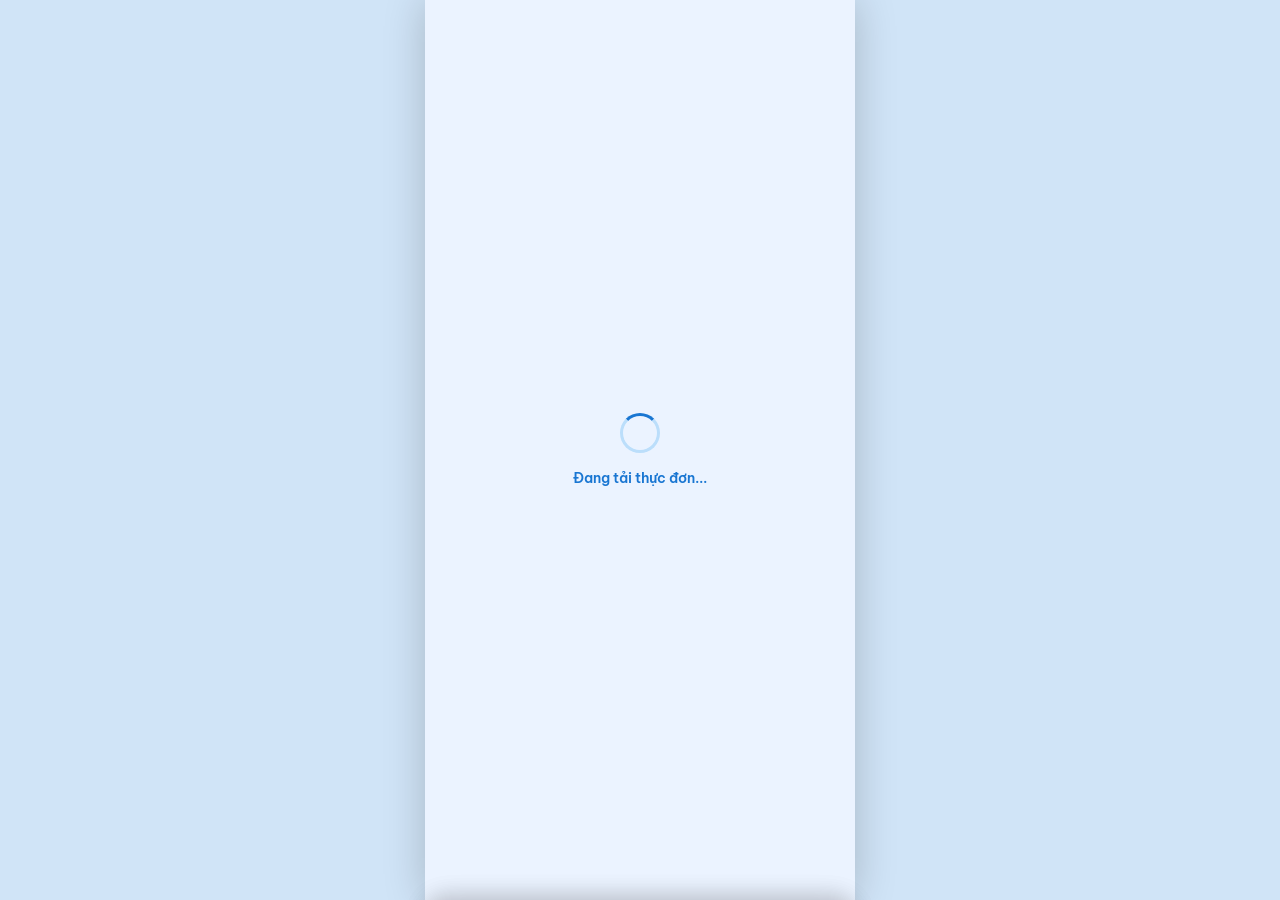
<file: customer-web/index.html>
<!DOCTYPE html>
<html lang="vi">
<head>
  <meta charset="UTF-8" />
  <meta name="viewport" content="width=device-width, initial-scale=1.0, maximum-scale=1.0, user-scalable=no" />
  <title>Menu – Quán Café</title>
  <meta name="description" content="Đặt món tại bàn – Quán Café" />
  <link rel="preconnect" href="https://fonts.googleapis.com" />
  <link rel="preconnect" href="https://fonts.gstatic.com" crossorigin />
  <link href="https://fonts.googleapis.com/css2?family=Be+Vietnam+Pro:wght@400;500;600;700;800&display=swap" rel="stylesheet" />
  <link rel="stylesheet" href="style.css" />
</head>
<body>

  <!-- ===== LOADING ===== -->
  <div id="screen-loading" class="screen active">
    <div class="loading-wrap">
      <div class="loading-spinner"></div>
      <p>Đang tải thực đơn...</p>
    </div>
  </div>

  <!-- ===== ERROR ===== -->
  <div id="screen-error" class="screen">
    <div class="error-wrap">
      <div class="error-icon">⚠️</div>
      <h2>Không thể tải thực đơn</h2>
      <p id="error-message">Vui lòng thử lại.</p>
      <button class="btn-primary" onclick="App.init()">Thử lại</button>
    </div>
  </div>

  <!-- ===== MENU SCREEN ===== -->
  <div id="screen-menu" class="screen">

    <!-- Header -->
    <div class="header">
      <button class="header-back" onclick="history.back()">&#8249;</button>
      <h1 class="header-title">Menu</h1>
      <div class="header-right"></div>
    </div>

    <!-- Fixed Top Area -->
    <div class="menu-fixed-top">
      <!-- Search -->
      <div class="search-wrap">
        <div class="search-box">
          <svg class="search-icon" width="16" height="16" viewBox="0 0 24 24" fill="none">
            <circle cx="11" cy="11" r="7" stroke="#999" stroke-width="2"/>
            <path d="M16.5 16.5L21 21" stroke="#999" stroke-width="2" stroke-linecap="round"/>
          </svg>
          <input id="search-input" class="search-input" type="text" placeholder="Bạn muốn tìm gì?" oninput="App.onSearch(this.value)" />
        </div>
      </div>

      <!-- Category section -->
      <div class="section-label">Danh mục sản phẩm</div>
      <div class="category-bar" id="category-bar">
        <button class="cat-chip active" data-cat="all" onclick="App.filterCategory('all', this)">Tất cả</button>
      </div>
      
      <!-- Product section header -->
      <div class="section-label" style="padding-bottom: 4px;">Sản phẩm</div>
    </div>

    <!-- Body scrollable -->
    <div class="menu-body">

      <div id="product-list" class="product-list">
        <!-- Rendered by JS -->
      </div>

      <!-- Spacer for cart bar -->
      <div style="height: 90px;"></div>
    </div>

    <!-- Cart bar -->
    <div id="cart-bar" class="cart-bar hidden">
      <div class="cart-bar-content" onclick="App.openCart()">
        <div class="cart-icon-wrap">
          <svg width="22" height="22" viewBox="0 0 24 24" fill="none">
            <path d="M6 2L3 6v14a2 2 0 002 2h14a2 2 0 002-2V6l-3-4z" stroke="white" stroke-width="2" stroke-linejoin="round"/>
            <line x1="3" y1="6" x2="21" y2="6" stroke="white" stroke-width="2"/>
            <path d="M16 10a4 4 0 01-8 0" stroke="white" stroke-width="2"/>
          </svg>
          <span class="cart-badge" id="cart-count">0</span>
        </div>
        <span class="cart-bar-label">Xem giỏ hàng</span>
        <span class="cart-bar-total" id="cart-total">0đ</span>
      </div>
    </div>

  </div>

  <!-- ===== CART PANEL ===== -->
  <div id="cart-overlay" class="overlay hidden" onclick="App.closeCart()"></div>
  <div id="cart-panel" class="bottom-panel hidden">
    <div class="panel-drag"></div>
    <div class="panel-head">
      <h3>Giỏ hàng</h3>
      <button class="btn-close" onclick="App.closeCart()">✕</button>
    </div>
    <div id="cart-items" class="cart-items-wrap"></div>
    <div class="panel-foot">
      <div class="total-row">
        <span class="total-label">Tổng cộng</span>
        <span class="total-val" id="cart-footer-total">0đ</span>
      </div>
      <button class="btn-primary btn-full" id="btn-order" onclick="App.openConfirm()">Đặt món</button>
    </div>
  </div>

  <!-- ===== CONFIRM MODAL ===== -->
  <div id="confirm-overlay" class="overlay hidden" onclick="App.closeConfirm()"></div>
  <div id="confirm-panel" class="bottom-panel hidden">
    <div class="panel-drag"></div>
    <div class="panel-head">
      <h3>Xác nhận đặt món</h3>
      <button class="btn-close" onclick="App.closeConfirm()">✕</button>
    </div>
    <div class="confirm-body">
      <div class="confirm-table-row">
        <span>🪑</span>
        <span id="confirm-table-name">Bàn 1</span>
      </div>
      <div id="confirm-list" class="confirm-list"></div>
      <div class="confirm-total-row">
        <span>Tổng tiền</span>
        <span id="confirm-total" class="confirm-total-val">0đ</span>
      </div>
      <p class="confirm-hint">Nhân viên sẽ xác nhận và phục vụ bạn ngay!</p>
    </div>
    <div class="panel-foot">
      <button class="btn-primary btn-full" id="btn-confirm" onclick="App.submitOrder()">✓ Xác nhận đặt món</button>
      <button class="btn-ghost btn-full" onclick="App.closeConfirm()">Quay lại</button>
    </div>
  </div>

  <!-- ===== SUCCESS SCREEN ===== -->
  <div id="screen-success" class="screen">
    <div class="success-wrap">
      <div class="success-icon">
        <svg width="72" height="72" viewBox="0 0 72 72" fill="none">
          <circle cx="36" cy="36" r="36" fill="#E3F2FD"/>
          <circle cx="36" cy="36" r="26" fill="#BBDEFB"/>
          <path d="M22 36l10 10 18-18" stroke="#1976D2" stroke-width="4" stroke-linecap="round" stroke-linejoin="round"/>
        </svg>
      </div>
      <h2>Đặt món thành công!</h2>
      <p>Nhân viên đã nhận đơn của bạn.<br/>Vui lòng chờ trong giây lát! ☕</p>
      <div class="success-detail" id="success-info"></div>
      <button class="btn-primary" onclick="App.goBackToMenu()">Đặt thêm món</button>
    </div>
  </div>

  <script src="app.js"></script>
</body>
</html>
</file>
<file: customer-web/style.css>
/* ============================================
   ZaDa Café – Customer Web (Figma redesign)
   Theme: Blue & White, List layout
   ============================================ */

*, *::before, *::after { box-sizing: border-box; margin: 0; padding: 0; }

:root {
  --blue:        #1976D2;
  --blue-light:  #E3F2FD;
  --blue-mid:    #BBDEFB;
  --blue-bg:     #EBF3FF;
  --white:       #FFFFFF;
  --text-dark:   #1A1A1A;
  --text-mid:    #555555;
  --text-light:  #999999;
  --border:      #D6E4F7;
  --chip-border: #C0C0C0;
  --radius-sm:   8px;
  --radius-md:   12px;
  --radius-lg:   20px;
  --shadow:      0 2px 8px rgba(25, 118, 210, 0.10);
  --shadow-md:   0 4px 20px rgba(25, 118, 210, 0.18);
  --transition:  0.2s ease;
  --max-w:       430px;
}

html, body {
  height: 100%;
  font-family: 'Be Vietnam Pro', sans-serif;
  font-size: 15px;
  color: var(--text-dark);
  background: #d0e4f7;
  -webkit-tap-highlight-color: transparent;
  overflow: hidden;
}

/* ===== SCREENS ===== */
.screen {
  position: fixed;
  inset: 0;
  display: flex;
  flex-direction: column;
  opacity: 0;
  pointer-events: none;
  transition: opacity 0.25s ease;
  background: var(--blue-bg);
}

.screen.active {
  opacity: 1;
  pointer-events: all;
}

/* Center on large screens */
@media (min-width: 480px) {
  .screen {
    left: 50%;
    transform: translateX(-50%);
    width: var(--max-w);
    box-shadow: 0 0 40px rgba(0,0,0,0.2);
    border-radius: 0;
  }
}

/* ===== LOADING ===== */
#screen-loading {
  justify-content: center;
  align-items: center;
  background: var(--blue-bg);
}

.loading-wrap {
  display: flex;
  flex-direction: column;
  align-items: center;
  gap: 16px;
  color: var(--blue);
  font-weight: 600;
  font-size: 14px;
}

.loading-spinner {
  width: 40px; height: 40px;
  border: 3px solid var(--blue-mid);
  border-top-color: var(--blue);
  border-radius: 50%;
  animation: spin 0.8s linear infinite;
}

/* ===== ERROR ===== */
#screen-error {
  justify-content: center;
  align-items: center;
  padding: 32px;
}

.error-wrap {
  text-align: center;
  display: flex;
  flex-direction: column;
  align-items: center;
  gap: 12px;
}

.error-icon { font-size: 52px; }
.error-wrap h2 { font-size: 18px; font-weight: 700; }
.error-wrap p { font-size: 14px; color: var(--text-mid); }

/* ===== HEADER ===== */
.header {
  display: flex;
  align-items: center;
  justify-content: space-between;
  padding: 14px 16px;
  background: var(--blue-bg);
  flex-shrink: 0;
}

.header-back {
  width: 36px; height: 36px;
  background: none;
  border: none;
  font-size: 28px;
  font-weight: 300;
  color: var(--text-dark);
  cursor: pointer;
  display: flex;
  align-items: center;
  justify-content: center;
  line-height: 1;
  padding: 0;
  font-family: inherit;
}

.header-title {
  font-size: 18px;
  font-weight: 700;
  color: var(--text-dark);
}

.header-right { width: 36px; }

/* ===== MENU BODY ===== */
#screen-menu { overflow: hidden; }

.menu-fixed-top {
  flex-shrink: 0;
  background: var(--blue-bg);
  z-index: 10;
}

.menu-body {
  flex: 1;
  overflow-y: auto;
  overflow-x: hidden;
  -webkit-overflow-scrolling: touch;
}

.menu-body::-webkit-scrollbar { display: none; }

/* ===== SEARCH ===== */
.search-wrap {
  padding: 8px 16px 12px;
}

.search-box {
  display: flex;
  align-items: center;
  gap: 10px;
  background: white;
  border-radius: var(--radius-md);
  padding: 10px 14px;
  border: 1.5px solid var(--border);
}

.search-icon { flex-shrink: 0; }

.search-input {
  flex: 1;
  border: none;
  outline: none;
  font-size: 14px;
  font-family: inherit;
  color: var(--text-dark);
  background: transparent;
}

.search-input::placeholder { color: var(--text-light); }

/* ===== SECTION LABEL ===== */
.section-label {
  font-size: 15px;
  font-weight: 700;
  color: var(--text-dark);
  padding: 4px 16px 10px;
}

/* ===== CATEGORY CHIPS ===== */
.category-bar {
  display: flex;
  gap: 8px;
  padding: 0 16px 16px;
  overflow-x: auto;
  scrollbar-width: none;
}

.category-bar::-webkit-scrollbar { display: none; }

.cat-chip {
  flex-shrink: 0;
  padding: 6px 16px;
  border-radius: 20px;
  border: 1.5px solid var(--chip-border);
  background: white;
  color: var(--text-dark);
  font-size: 13px;
  font-weight: 500;
  font-family: inherit;
  cursor: pointer;
  transition: var(--transition);
  white-space: nowrap;
}

.cat-chip.active {
  background: var(--blue);
  border-color: var(--blue);
  color: white;
}

/* ===== PRODUCT LIST ===== */
.product-list {
  display: flex;
  flex-direction: column;
  padding: 0 16px;
  gap: 0;
}

.product-row {
  display: flex;
  align-items: center;
  gap: 14px;
  padding: 12px 0;
  border-bottom: 1px solid var(--border);
  background: transparent;
  animation: fadeIn 0.3s ease both;
}

.product-row:last-child { border-bottom: none; }

.product-img {
  width: 80px;
  height: 80px;
  border-radius: var(--radius-sm);
  object-fit: cover;
  flex-shrink: 0;
  background: var(--blue-light);
  display: flex;
  align-items: center;
  justify-content: center;
  overflow: hidden;
}

.product-img img {
  width: 100%; height: 100%;
  object-fit: cover;
  border-radius: var(--radius-sm);
}

.product-img-placeholder {
  width: 80px; height: 80px;
  border-radius: var(--radius-sm);
  background: var(--blue-light);
  display: flex;
  align-items: center;
  justify-content: center;
  font-size: 32px;
  flex-shrink: 0;
}

.product-info {
  flex: 1;
  min-width: 0;
  display: flex;
  flex-direction: column;
  gap: 4px;
}

.product-name {
  font-size: 14px;
  font-weight: 600;
  color: var(--text-dark);
  line-height: 1.3;
}

.product-price {
  font-size: 14px;
  font-weight: 700;
  color: var(--text-dark);
}

/* Quantity controls per row */
.row-qty {
  display: flex;
  align-items: center;
  gap: 6px;
  flex-shrink: 0;
}

.qty-btn-circle {
  width: 32px; height: 32px;
  border-radius: 50%;
  border: 1.5px solid var(--blue-mid);
  background: var(--blue-light);
  color: var(--blue);
  font-size: 20px;
  font-weight: 400;
  display: flex;
  align-items: center;
  justify-content: center;
  cursor: pointer;
  transition: var(--transition);
  font-family: inherit;
  line-height: 1;
}

.qty-btn-circle.add {
  background: var(--blue-light);
  border-color: var(--blue-mid);
  color: var(--blue);
}

.qty-btn-circle:active { transform: scale(0.92); }

.qty-num-row {
  font-size: 15px;
  font-weight: 700;
  min-width: 20px;
  text-align: center;
  color: var(--text-dark);
}

/* Skeleton */
.skeleton-row {
  display: flex;
  align-items: center;
  gap: 14px;
  padding: 12px 16px;
  border-bottom: 1px solid var(--border);
}

.skel {
  background: linear-gradient(90deg, #ddeeff 25%, #c8e0f4 50%, #ddeeff 75%);
  background-size: 200% 100%;
  animation: shimmer 1.4s infinite;
  border-radius: 6px;
}

.skel-img { width: 80px; height: 80px; border-radius: 8px; flex-shrink: 0; }
.skel-text { flex: 1; }
.skel-name { height: 14px; width: 70%; margin-bottom: 8px; }
.skel-price { height: 14px; width: 40%; }

/* ===== CART BAR ===== */
.cart-bar {
  position: sticky;
  bottom: 0;
  left: 0; right: 0;
  padding: 12px 16px 20px;
  background: transparent;
  transition: transform 0.25s ease, opacity 0.25s ease;
}

.cart-bar.hidden {
  opacity: 0;
  pointer-events: none;
  transform: translateY(16px);
}

.cart-bar-content {
  background: var(--blue);
  border-radius: var(--radius-md);
  padding: 14px 18px;
  display: flex;
  align-items: center;
  gap: 12px;
  cursor: pointer;
  box-shadow: var(--shadow-md);
}

.cart-icon-wrap {
  position: relative;
  flex-shrink: 0;
}

.cart-badge {
  position: absolute;
  top: -8px; right: -10px;
  min-width: 18px; height: 18px;
  padding: 0 4px;
  background: #FF5722;
  color: white;
  font-size: 11px;
  font-weight: 700;
  border-radius: 9px;
  display: flex;
  align-items: center;
  justify-content: center;
}

.cart-bar-label {
  flex: 1;
  color: white;
  font-size: 15px;
  font-weight: 600;
}

.cart-bar-total {
  color: white;
  font-size: 15px;
  font-weight: 700;
}

/* ===== OVERLAY ===== */
.overlay {
  position: fixed;
  inset: 0;
  background: rgba(0,0,0,0.45);
  z-index: 300;
  transition: opacity 0.25s ease;
}

.overlay.hidden { opacity: 0; pointer-events: none; }

/* ===== BOTTOM PANEL ===== */
.bottom-panel {
  position: fixed;
  bottom: 0; left: 0; right: 0;
  z-index: 400;
  background: white;
  border-radius: 20px 20px 0 0;
  max-height: 85vh;
  display: flex;
  flex-direction: column;
  box-shadow: 0 -4px 24px rgba(0,0,0,0.12);
  transform: translateY(0);
  transition: transform 0.3s cubic-bezier(0.4,0,0.2,1);
}

.bottom-panel.hidden { transform: translateY(100%); }

@media (min-width: 480px) {
  .bottom-panel {
    left: 50%;
    transform: translateX(-50%);
    width: var(--max-w);
  }
  .bottom-panel.hidden {
    transform: translateX(-50%) translateY(100%);
  }
  .overlay { background: rgba(0,0,0,0.5); }
  .cart-bar { position: sticky; }
}

.panel-drag {
  width: 36px; height: 4px;
  background: #DDD;
  border-radius: 2px;
  margin: 10px auto 0;
  flex-shrink: 0;
}

.panel-head {
  display: flex;
  align-items: center;
  justify-content: space-between;
  padding: 14px 20px 12px;
  border-bottom: 1px solid #F0F0F0;
  flex-shrink: 0;
}

.panel-head h3 {
  font-size: 17px;
  font-weight: 700;
}

.btn-close {
  width: 30px; height: 30px;
  border-radius: 50%;
  border: none;
  background: #F0F0F0;
  color: #666;
  font-size: 14px;
  cursor: pointer;
  display: flex;
  align-items: center;
  justify-content: center;
}

/* ===== CART ITEMS ===== */
.cart-items-wrap {
  flex: 1;
  overflow-y: auto;
  padding: 8px 20px;
}

.cart-item-row {
  display: flex;
  align-items: center;
  gap: 12px;
  padding: 12px 0;
  border-bottom: 1px solid #F5F5F5;
  animation: fadeIn 0.2s ease;
}

.cart-item-row:last-child { border-bottom: none; }

.cart-item-img {
  width: 52px; height: 52px;
  border-radius: 8px;
  background: var(--blue-light);
  display: flex;
  align-items: center;
  justify-content: center;
  font-size: 22px;
  flex-shrink: 0;
  overflow: hidden;
}

.cart-item-img img { width: 100%; height: 100%; object-fit: cover; }

.cart-item-info { flex: 1; min-width: 0; }

.cart-item-name {
  font-size: 13px;
  font-weight: 600;
  color: var(--text-dark);
  white-space: nowrap;
  overflow: hidden;
  text-overflow: ellipsis;
}

.cart-item-price {
  font-size: 13px;
  color: var(--blue);
  font-weight: 700;
  margin-top: 3px;
}

.cart-empty-state {
  padding: 40px 20px;
  text-align: center;
  color: var(--text-light);
  font-size: 14px;
}

/* ===== PANEL FOOTER ===== */
.panel-foot {
  padding: 14px 20px 28px;
  border-top: 1px solid #F0F0F0;
  display: flex;
  flex-direction: column;
  gap: 10px;
  flex-shrink: 0;
}

.total-row {
  display: flex;
  justify-content: space-between;
  align-items: center;
  margin-bottom: 4px;
}

.total-label { font-size: 14px; color: var(--text-mid); }
.total-val { font-size: 20px; font-weight: 800; color: var(--blue); }

/* ===== CONFIRM ===== */
.confirm-body {
  flex: 1;
  overflow-y: auto;
  padding: 14px 20px;
  display: flex;
  flex-direction: column;
  gap: 12px;
}

.confirm-table-row {
  display: flex;
  align-items: center;
  gap: 8px;
  padding: 10px 14px;
  background: var(--blue-light);
  border-radius: var(--radius-sm);
  font-size: 14px;
  font-weight: 600;
  color: var(--blue);
}

.confirm-list { display: flex; flex-direction: column; }

.confirm-item {
  display: flex;
  justify-content: space-between;
  align-items: center;
  padding: 9px 0;
  border-bottom: 1px solid #F0F0F0;
  font-size: 14px;
}

.confirm-item:last-child { border-bottom: none; }
.confirm-item-qty { color: var(--text-light); font-size: 12px; margin-left: 4px; }
.confirm-item-price { font-weight: 700; color: var(--text-dark); }

.confirm-total-row {
  display: flex;
  justify-content: space-between;
  align-items: center;
  padding: 12px 14px;
  background: var(--blue);
  border-radius: var(--radius-sm);
  color: white;
  font-size: 15px;
}

.confirm-total-val { font-size: 20px; font-weight: 800; }

.confirm-hint {
  font-size: 12px;
  color: var(--text-light);
  text-align: center;
  line-height: 1.6;
}

/* ===== BUTTONS ===== */
.btn-primary {
  padding: 13px 24px;
  background: var(--blue);
  color: white;
  border: none;
  border-radius: var(--radius-md);
  font-size: 15px;
  font-weight: 700;
  font-family: inherit;
  cursor: pointer;
  transition: var(--transition);
}

.btn-primary:active { opacity: 0.88; transform: scale(0.98); }
.btn-primary:disabled { opacity: 0.55; cursor: not-allowed; transform: none; }

.btn-ghost {
  padding: 12px 24px;
  background: transparent;
  color: var(--text-mid);
  border: 1.5px solid #DDD;
  border-radius: var(--radius-md);
  font-size: 14px;
  font-weight: 600;
  font-family: inherit;
  cursor: pointer;
  transition: var(--transition);
}

.btn-full { width: 100%; text-align: center; }

/* ===== SUCCESS ===== */
#screen-success {
  justify-content: center;
  align-items: center;
  padding: 32px;
}

.success-wrap {
  display: flex;
  flex-direction: column;
  align-items: center;
  gap: 14px;
  text-align: center;
  animation: fadeIn 0.4s ease;
}

.success-icon { margin-bottom: 4px; }

.success-wrap h2 {
  font-size: 22px;
  font-weight: 800;
  color: var(--text-dark);
}

.success-wrap p {
  font-size: 14px;
  color: var(--text-mid);
  line-height: 1.7;
}

.success-detail {
  padding: 12px 20px;
  background: var(--blue-light);
  border-radius: var(--radius-sm);
  font-size: 14px;
  font-weight: 600;
  color: var(--blue);
  width: 100%;
}

/* ===== SUBMITTING OVERLAY ===== */
.submitting-overlay {
  position: fixed;
  inset: 0;
  z-index: 999;
  background: rgba(0,0,0,0.4);
  display: flex;
  align-items: center;
  justify-content: center;
}

.submitting-box {
  background: white;
  border-radius: var(--radius-lg);
  padding: 28px 36px;
  display: flex;
  flex-direction: column;
  align-items: center;
  gap: 14px;
  font-size: 14px;
  font-weight: 600;
  color: var(--text-dark);
}

/* ===== TOAST ===== */
.toast {
  position: fixed;
  bottom: 100px;
  left: 50%;
  transform: translateX(-50%) translateY(10px);
  background: #333;
  color: white;
  padding: 9px 18px;
  border-radius: 20px;
  font-size: 13px;
  font-weight: 500;
  white-space: nowrap;
  opacity: 0;
  transition: all 0.3s ease;
  z-index: 999;
  pointer-events: none;
}

.toast.show {
  opacity: 1;
  transform: translateX(-50%) translateY(0);
}

/* ===== ANIMATIONS ===== */
@keyframes spin { to { transform: rotate(360deg); } }
@keyframes fadeIn {
  from { opacity: 0; transform: translateY(10px); }
  to   { opacity: 1; transform: translateY(0); }
}
@keyframes shimmer {
  0%   { background-position: 200% 0; }
  100% { background-position: -200% 0; }
}
</file>
